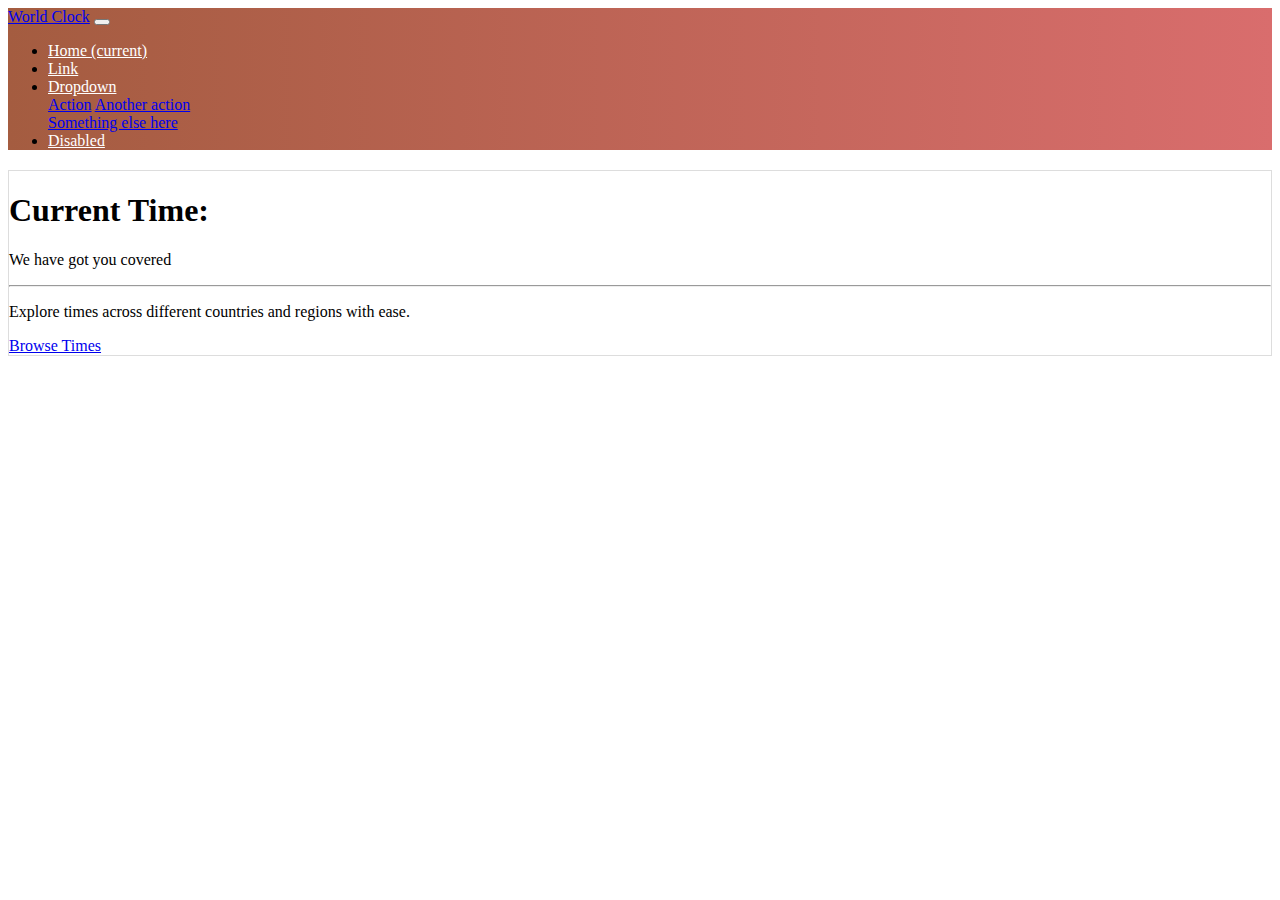
<file: Real time and date/index.html>
<!doctype html>
<html lang="en">
  <head>
    <!-- Required meta tags -->
    <meta charset="utf-8">
    <meta name="viewport" content="width=device-width, initial-scale=1, shrink-to-fit=no">

    <!-- Bootstrap CSS -->
    <link rel="stylesheet" href="https://cdn.jsdelivr.net/npm/bootstrap@4.5.3/dist/css/bootstrap.min.css" integrity="sha384-TX8t27EcRE3e/ihU7zmQxVncDAy5uIKz4rEkgIXeMed4M0jlfIDPvg6uqKI2xXr2" crossorigin="anonymous">

    <title>World Clock</title>
    <style>
      body {
        background-color: #ffffff;
        color: #000000;
      }
      .jumbotron {
        background-color: #ffffff;
        color: #000000;
        border: 1px solid #ddd;
      }
      .navbar {
        margin-bottom: 20px;
        background: linear-gradient(90deg, #a45c40, #d96d6d); /* Brown to red gradient */
      }
      .navbar-nav .nav-link {
        color: #ffffff !important;
        transition: color 0.3s ease;
      }
      .navbar-nav .nav-link:hover {
        color: #ffd700 !important; /* Gold color on hover */
      }
      .navbar-toggler-icon {
        background-image: linear-gradient(45deg, #a45c40, #d96d6d); /* Gradient for the toggler icon */
      }
      #time {
        font-weight: bold;
      }
    </style>
    <script>
      let a;
      let date;
      let time;
      const options = { weekday: 'long', year: 'numeric', month: 'long' , day: 'numeric' };
      setInterval(() => {
        a = new Date();
        date = a.toLocaleDateString(undefined, options);
        time = a.getHours() + ':' + a.getMinutes() + ':' + a.getSeconds();
        document.getElementById('time').innerHTML = time + "<br>on " + date;
      }, 1000);
    </script>
  </head>
  <body>
    <nav class="navbar navbar-expand-lg navbar-light">
      <a class="navbar-brand" href="#">World Clock</a>
      <button class="navbar-toggler" type="button" data-toggle="collapse" data-target="#navbarSupportedContent" aria-controls="navbarSupportedContent" aria-expanded="false" aria-label="Toggle navigation">
        <span class="navbar-toggler-icon"></span>
      </button>
    
      <div class="collapse navbar-collapse" id="navbarSupportedContent">
        <ul class="navbar-nav mr-auto">
          <li class="nav-item active">
            <a class="nav-link" href="#">Home <span class="sr-only">(current)</span></a>
          </li>
          <li class="nav-item">
            <a class="nav-link" href="#">Link</a>
          </li>
          <li class="nav-item dropdown">
            <a class="nav-link dropdown-toggle" href="#" id="navbarDropdown" role="button" data-toggle="dropdown" aria-haspopup="true" aria-expanded="false">
              Dropdown
            </a>
            <div class="dropdown-menu" aria-labelledby="navbarDropdown">
              <a class="dropdown-item" href="#">Action</a>
              <a class="dropdown-item" href="#">Another action</a>
              <div class="dropdown-divider"></div>
              <a class="dropdown-item" href="#">Something else here</a>
            </div>
          </li>
          <li class="nav-item">
            <a class="nav-link disabled" href="#" tabindex="-1" aria-disabled="true">Disabled</a>
          </li>
        </ul>
      </div>
    </nav>

    <div class="container my-4">
      <div class="jumbotron">
        <h1 class="display-4">Current Time: <span id="time"></span></h1>
        <p class="lead">We have got you covered</p>
        <hr class="my-4">
        <p>Explore times across different countries and regions with ease.</p>
        <a class="btn btn-primary btn-lg" href="#" role="button">Browse Times</a>
      </div>
    </div>

    <!-- Optional JavaScript; choose one of the two! -->
    <!-- Option 1: jQuery and Bootstrap Bundle (includes Popper) -->
    <script src="https://code.jquery.com/jquery-3.5.1.slim.min.js" integrity="sha384-DfXdz2htPH0lsSSs5nCTpuj/zy4C+OGpamoFVy38MVBnE+IbbVYUew+OrCXaRkfj" crossorigin="anonymous"></script>
    <script src="https://cdn.jsdelivr.net/npm/bootstrap@4.5.3/dist/js/bootstrap.bundle.min.js" integrity="sha384-ho+j7jyWK8fNQe+A12Hb8AhRq26LrZ/JpcUGGOn+Y7RsweNrtN/tE3MoK7ZeZDyx" crossorigin="anonymous"></script>

    <!-- Option 2: jQuery, Popper.js, and Bootstrap JS
    <script src="https://code.jquery.com/jquery-3.5.1.slim.min.js" integrity="sha384-DfXdz2htPH0lsSSs5nCTpuj/zy4C+OGpamoFVy38MVBnE+IbbVYUew+OrCXaRkfj" crossorigin="anonymous"></script>
    <script src="https://cdn.jsdelivr.net/npm/popper.js@1.16.1/dist/umd/popper.min.js" integrity="sha384-9/reFTGAW83EW2RDu2S0VKaIzap3H66lZH81PoYlFhbGU+6BZp6G7niu735Sk7lN" crossorigin="anonymous"></script>
    <script src="https://cdn.jsdelivr.net/npm/bootstrap@4.5.3/dist/js/bootstrap.min.js" integrity="sha384-w1Q4orYjBQndcko6MimVbzY0tgp4pWB4lZ7lr30WKz0vr/aWKhXdBNmNb5D92v7s" crossorigin="anonymous"></script>
    -->
  </body>
</html>
</file>
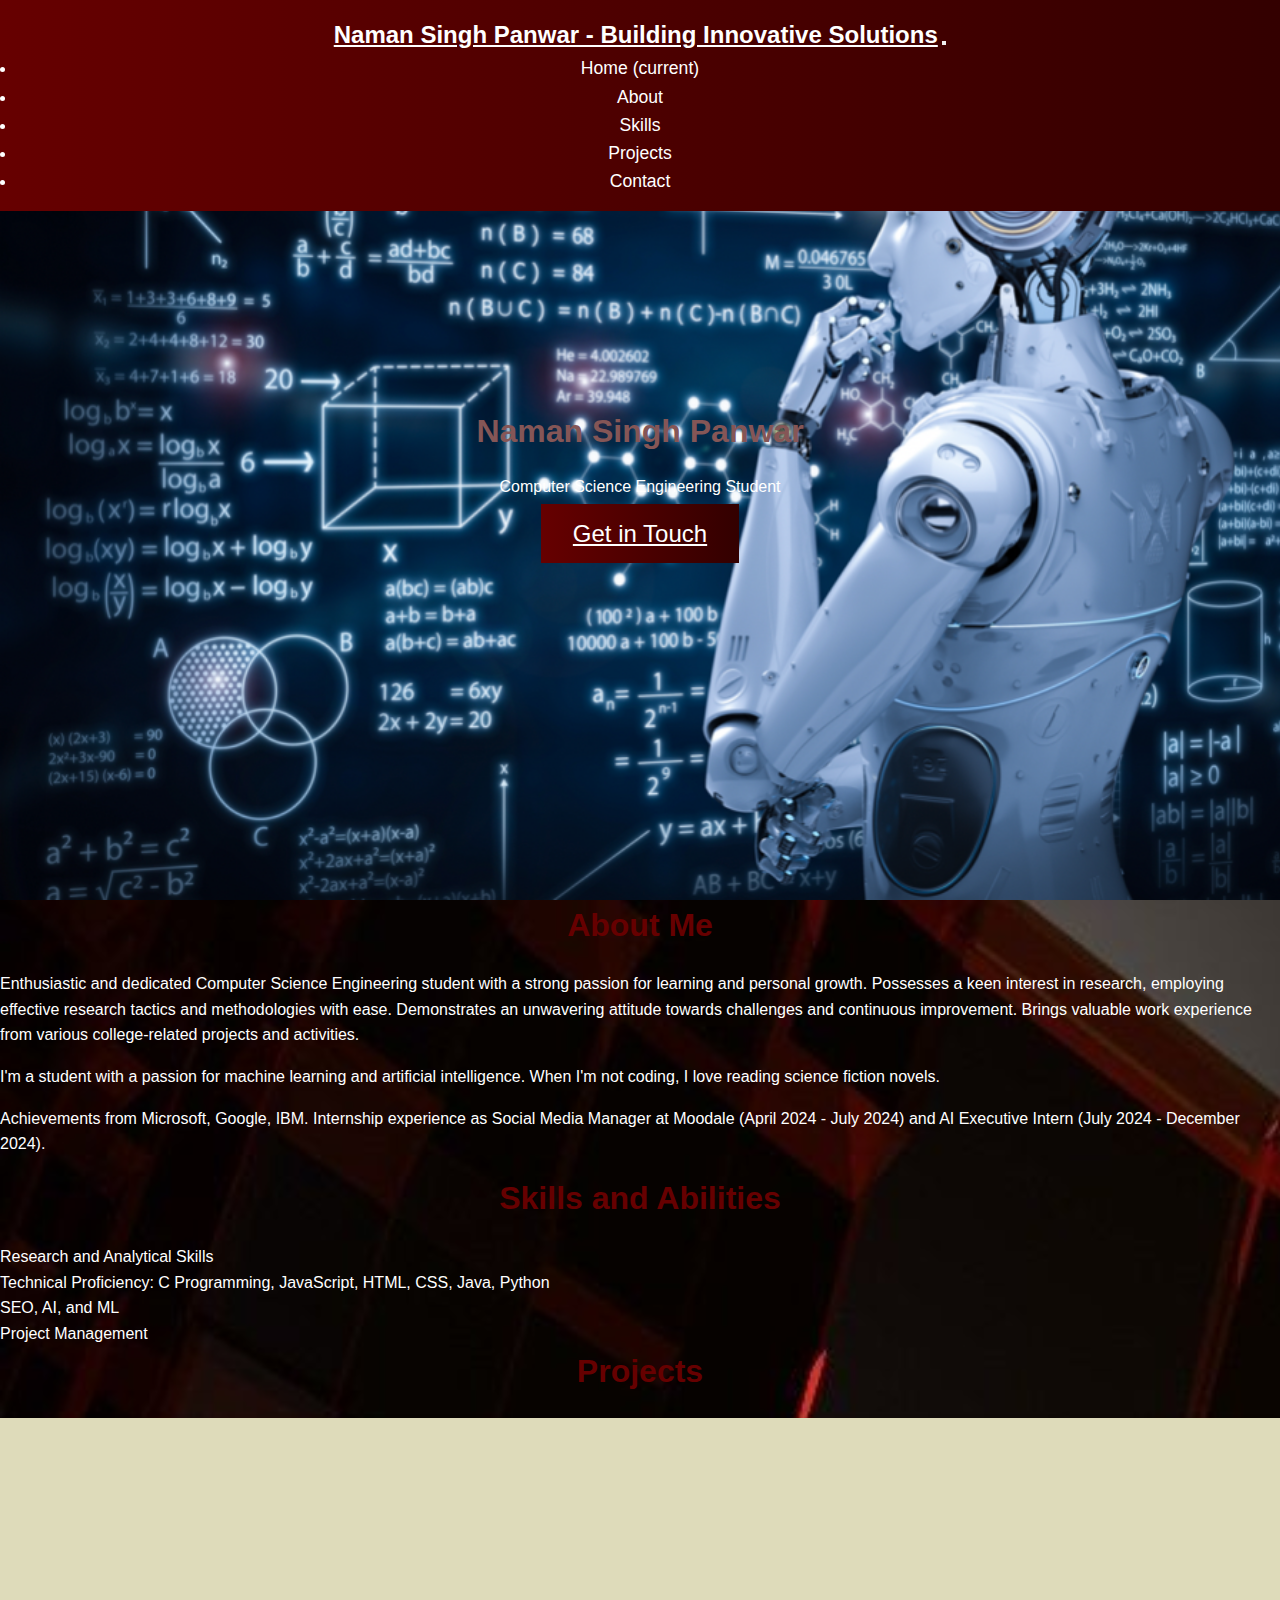
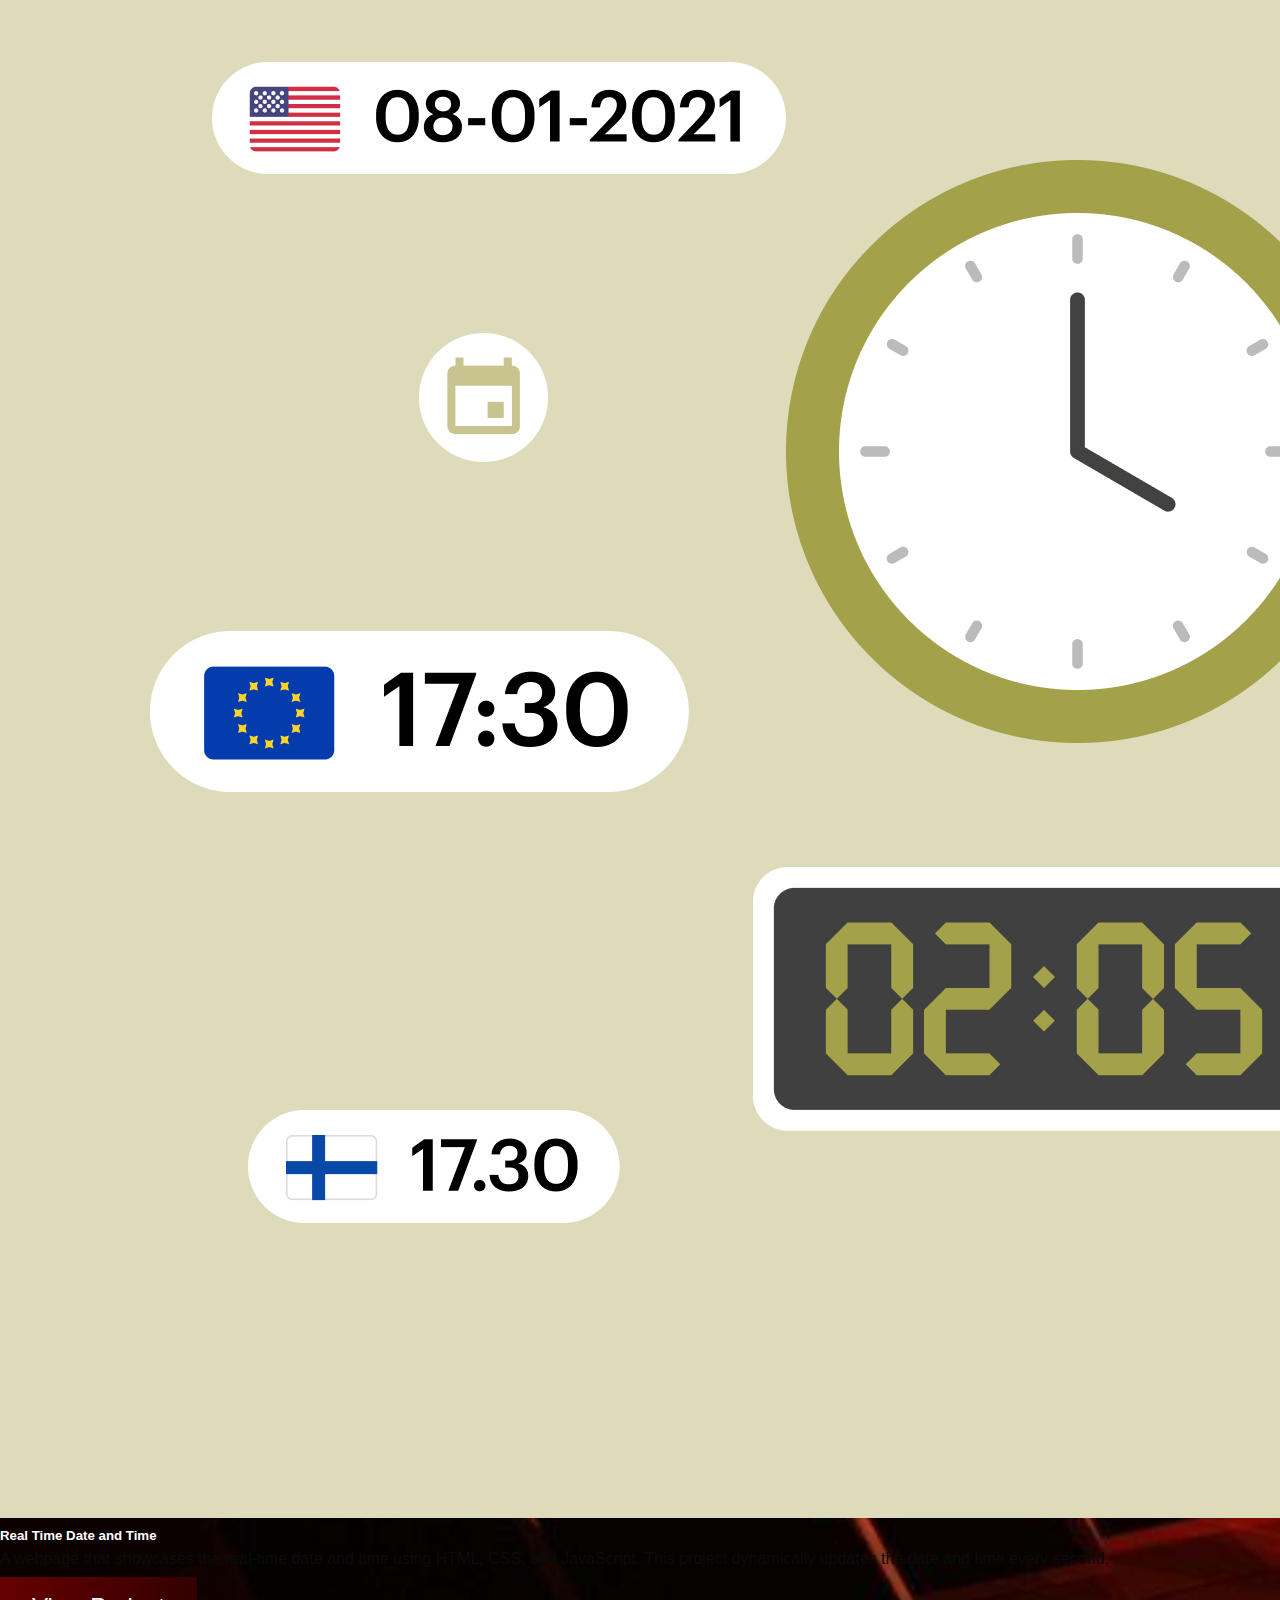
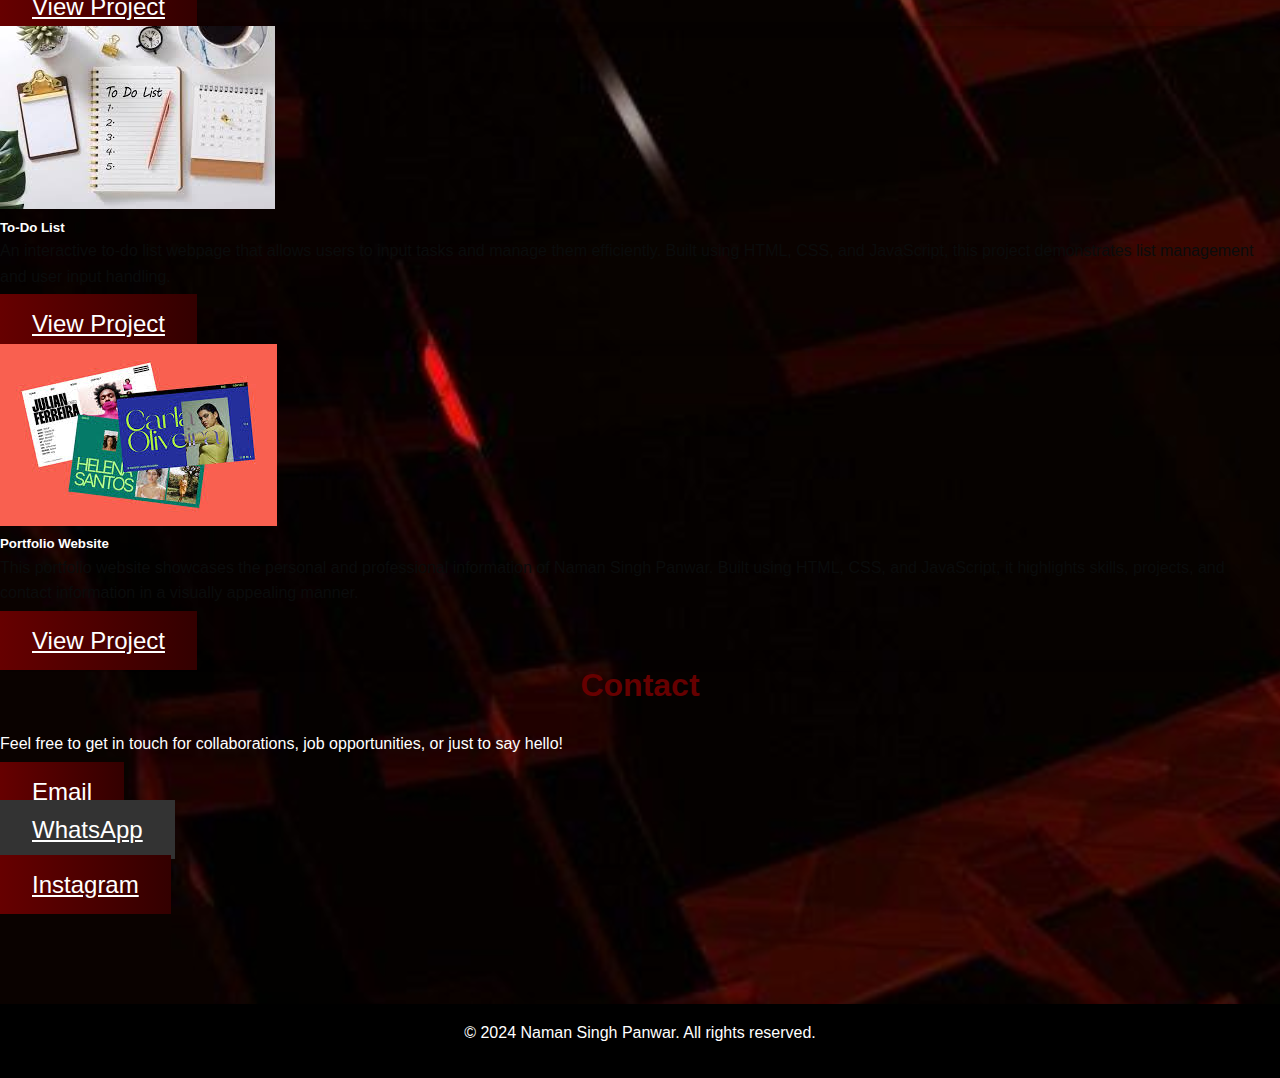
<file: Sample Portfolio/index.html>
<!doctype html>
<html lang="en">
<head>
  <!-- Required meta tags -->
  <meta charset="utf-8">
  <meta name="viewport" content="width=device-width, initial-scale=1, shrink-to-fit=no">

  <!-- Bootstrap CSS -->
  <link rel="stylesheet" href="https://cdn.jsdelivr.net/npm/bootstrap@4.5.3/dist/css/bootstrap.min.css" integrity="sha384-TX8t27EcRE3e/ihU7zmQxVncDAy5uIKz4rEkgIXeMed4M0jlfIDPvg6uqKI2xXr2" crossorigin="anonymous">

  <!-- Custom CSS -->
  <link rel="stylesheet" href="styles.css">

  <title>Naman Singh Panwar - Portfolio</title>
</head>
<body>

  <!-- Navbar -->
  <nav class="navbar navbar-expand-lg navbar-dark">
    <a class="navbar-brand" href="#">Naman Singh Panwar - Building Innovative Solutions</a>
    <button class="navbar-toggler" type="button" data-toggle="collapse" data-target="#navbarNav" aria-controls="navbarNav" aria-expanded="false" aria-label="Toggle navigation">
      <span class="navbar-toggler-icon"></span>
    </button>
    <div class="collapse navbar-collapse" id="navbarNav">
      <ul class="navbar-nav ml-auto">
        <li class="nav-item active">
          <a class="nav-link" href="#home">Home <span class="sr-only">(current)</span></a>
        </li>
        <li class="nav-item">
          <a class="nav-link" href="#about">About</a>
        </li>
        <li class="nav-item">
          <a class="nav-link" href="#skills">Skills</a>
        </li>
        <li class="nav-item">
          <a class="nav-link" href="#projects">Projects</a>
        </li>
        <li class="nav-item">
          <a class="nav-link" href="#contact">Contact</a>
        </li>
      </ul>
    </div>
  </nav>

  <!-- Hero Section with Carousel Background -->
  <header id="home" class="hero">
    <div id="backgroundCarousel" class="carousel slide carousel-fade" data-ride="carousel">
      <div class="carousel-inner">
        <div class="carousel-item active">
          <img src="tech1.png" class="d-block w-100" alt="Tech Image 1">
        </div>
        <div class="carousel-item">
          <img src="tech2.jpeg" class="d-block w-100" alt="Tech Image 2">
        </div>
        <div class="carousel-item">
          <img src="tech3.jpg" class="d-block w-100" alt="Tech Image 3">
        </div>
      </div>
    </div>
  
    <!-- Content Overlay -->
    <div class="container text-center overlay-content">
      <h1 class="display-4">Naman Singh Panwar</h1>
      <p class="lead">Computer Science Engineering Student</p>
      <a href="#contact" class="btn btn-primary btn-lg">Get in Touch</a>
    </div>
  </header>  

  <!-- About Me Section -->
  <section id="about" class="py-5">
    <div class="container">
      <h2 class="section-title">About Me</h2>
      <div class="about-me-content">
        <p>Enthusiastic and dedicated Computer Science Engineering student with a strong passion for learning and personal growth. Possesses a keen interest in research, employing effective research tactics and methodologies with ease. Demonstrates an unwavering attitude towards challenges and continuous improvement. Brings valuable work experience from various college-related projects and activities.</p>
      </div>
      <div class="row">
        <div class="col-md-6">
          <p>I'm a student with a passion for machine learning and artificial intelligence. When I'm not coding, I love reading science fiction novels.</p>
        </div>
        <div class="col-md-6">
          <p>Achievements from Microsoft, Google, IBM. Internship experience as Social Media Manager at Moodale (April 2024 - July 2024) and AI Executive Intern (July 2024 - December 2024).</p>
        </div>
      </div>
    </div>
  </section>

  <!-- Skills and Abilities Section -->
  <section id="skills" class="py-5">
    <div class="container">
      <h2 class="section-title">Skills and Abilities</h2>
      <div class="row">
        <div class="col-md-6">
          <ul class="list-unstyled skills-content">
            <li>Research and Analytical Skills</li>
            <li>Technical Proficiency: C Programming, JavaScript, HTML, CSS, Java, Python</li>
            <li>SEO, AI, and ML</li>
            <li>Project Management</li>
          </ul>
        </div>
      </div>
    </div>
  </section>

  <!-- Projects Section -->
  <section id="projects" class="py-5">
    <div class="container">
      <h2 class="section-title">Projects</h2>
      <div class="row">
        <!-- Project 1: Real Time Date and Time -->
        <div class="col-md-4">
          <div class="card">
            <img src="project1.png" class="card-img-top" alt="Real Time Date and Time">
            <div class="card-body">
              <h5 class="card-title">Real Time Date and Time</h5>
              <p style="color: #0a0c0c;">A webpage that showcases the real-time date and time using HTML, CSS, and JavaScript. This project dynamically updates the date and time every second.</p>
              <a href="https://realdateandtime.netlify.app" class="btn btn-primary" target="_blank">View Project</a>
            </div>
          </div>
        </div>

        <!-- Project 2: To-Do List -->
        <div class="col-md-4">
          <div class="card">
            <img src="project2.jpg" class="card-img-top" alt="To-Do List">
            <div class="card-body">
              <h5 class="card-title">To-Do List</h5>
              <p style="color: #0a0c0c;">An interactive to-do list webpage that allows users to input tasks and manage them efficiently. Built using HTML, CSS, and JavaScript, this project demonstrates list management and user input handling.</p>
              <a href="https://listofgreats.netlify.app" class="btn btn-primary" target="_blank">View Project</a>
            </div>
          </div>
        </div>

        <!-- Project 3: Portfolio Website -->
        <div class="col-md-4">
          <div class="card">
            <img src="project3.jpg" class="card-img-top" alt="Portfolio Website">
            <div class="card-body">
              <h5 class="card-title">Portfolio Website</h5>
              <p style="color: #0a0c0c;">This portfolio website showcases the personal and professional information of Naman Singh Panwar. Built using HTML, CSS, and JavaScript, it highlights skills, projects, and contact information in a visually appealing manner.</p>
              <a href="#" class="btn btn-primary" target="_blank">View Project</a>
            </div>
      </div>
    </div>
  </section>

  <section id="contact" class="bg- py-5">
    <div class="container">
      <h2 class="section-title">Contact</h2>
      <p class="lead">Feel free to get in touch for collaborations, job opportunities, or just to say hello!</p>
      <a href="mailto:namansingh4680@gmail.com" class="btn btn-primary btn-lg">Email </a>
      <p class="mt-3">
        <a href="https://wa.me/918209935099" class="btn btn-success btn-lg" target="_blank">WhatsApp </a>
      </p>
      <p class="mt-3">
        <a href="https://www.instagram.com/naman.xu" class="btn btn-primary btn-lg" target="_blank">Instagram</a>
      </p>
    </div>
  </section>

  <footer class="bg-dark text-white text-center py-3">
    <p>&copy; 2024 Naman Singh Panwar. All rights reserved.</p>
  </footer>

  <!-- Optional JavaScript -->
  <script src="https://code.jquery.com/jquery-3.5.1.slim.min.js" crossorigin="anonymous"></script>
  <script src="https://cdn.jsdelivr.net/npm/@popperjs/core@2.5.3/dist/umd/popper.min.js" crossorigin="anonymous"></script>
  <script src="https://cdn.jsdelivr.net/npm/bootstrap@4.5.3/dist/js/bootstrap.min.js" crossorigin="anonymous"></script>
</body>
</html>
</file>
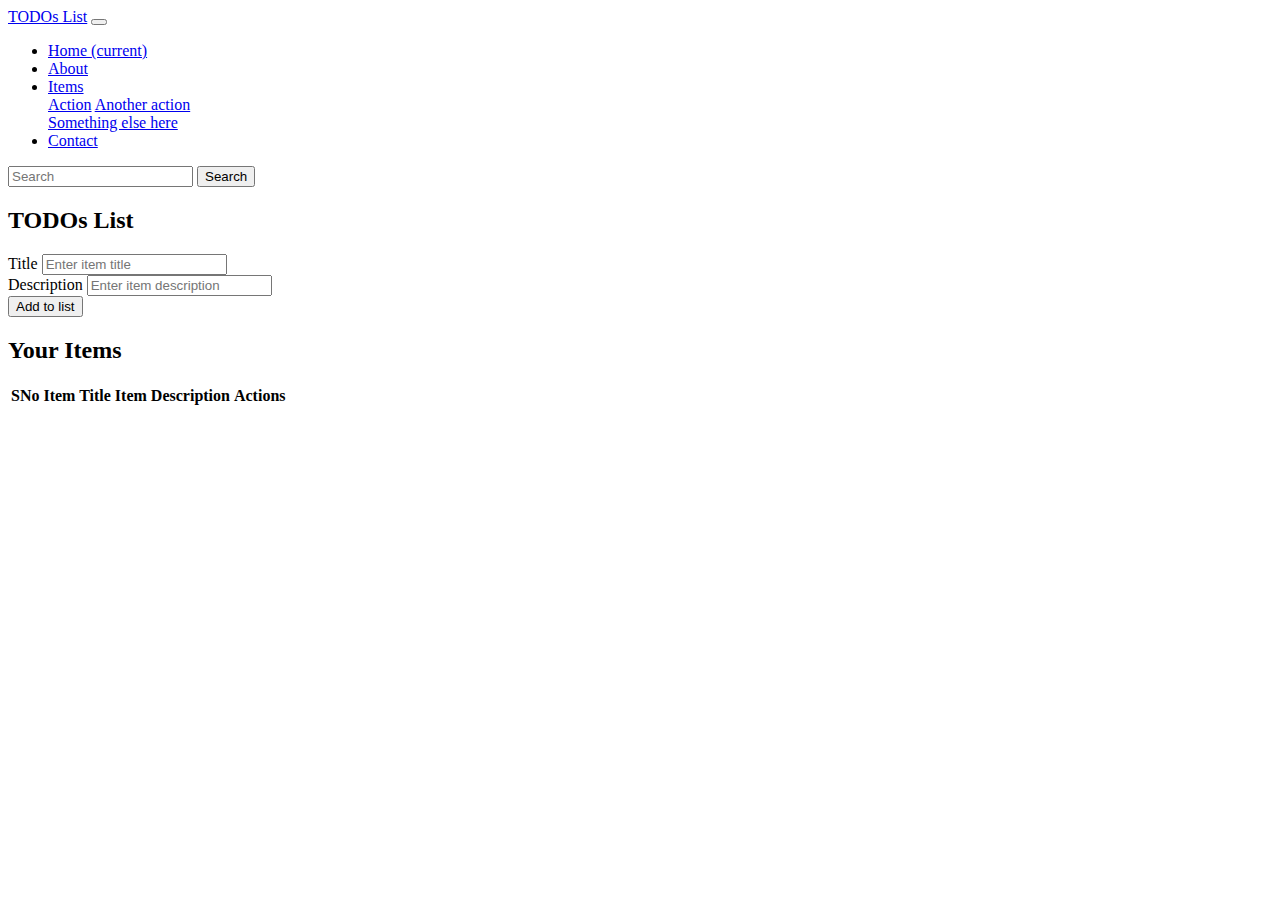
<file: to do list/index.html>
<!doctype html>
<html lang="en">

<head>
    <!-- Required meta tags -->
    <meta charset="utf-8">
    <meta name="viewport" content="width=device-width, initial-scale=1, shrink-to-fit=no">

    <!-- Bootstrap CSS -->
    <link rel="stylesheet" href="https://cdn.jsdelivr.net/npm/bootstrap@4.5.3/dist/css/bootstrap.min.css"
        integrity="sha384-TX8t27EcRE3e/ihU7zmQxVncDAy5uIKz4rEkgIXeMed4M0jlfIDPvg6uqKI2xXr2" crossorigin="anonymous">

    <title>TODOs List</title>
</head>

<body>
    <nav class="navbar navbar-expand-lg navbar-dark bg-dark">
        <a class="navbar-brand" href="#">TODOs List</a>
        <button class="navbar-toggler" type="button" data-toggle="collapse" data-target="#navbarSupportedContent"
            aria-controls="navbarSupportedContent" aria-expanded="false" aria-label="Toggle navigation">
            <span class="navbar-toggler-icon"></span>
        </button>

        <div class="collapse navbar-collapse" id="navbarSupportedContent">
            <ul class="navbar-nav mr-auto">
                <li class="nav-item active">
                    <a class="nav-link" href="#">Home <span class="sr-only">(current)</span></a>
                </li>
                <li class="nav-item">
                    <a class="nav-link" href="#">About</a>
                </li>
                <li class="nav-item dropdown">
                    <a class="nav-link dropdown-toggle" href="#" id="navbarDropdown" role="button"
                        data-toggle="dropdown" aria-haspopup="true" aria-expanded="false">
                        Items
                    </a>
                    <div class="dropdown-menu" aria-labelledby="navbarDropdown">
                        <a class="dropdown-item" href="#">Action</a>
                        <a class="dropdown-item" href="#">Another action</a>
                        <div class="dropdown-divider"></div>
                        <a class="dropdown-item" href="#">Something else here</a>
                    </div>
                </li>
                <li class="nav-item">
                    <a class="nav-link disabled" href="#" tabindex="-1" aria-disabled="true">Contact</a>
                </li>
            </ul>
            <form class="form-inline my-2 my-lg-0">
                <input class="form-control mr-sm-2" type="search" placeholder="Search" aria-label="Search">
                <button class="btn btn-outline-success my-2 my-sm-0" type="submit">Search</button>
            </form>
        </div>
    </nav>

    <div class="container my-4">
        <h2 class="text-center">TODOs List</h2>
        
        <div class="form-group">
            <label for="title">Title</label>
            <input type="text" class="form-control" id="title" placeholder="Enter item title">
        </div>
        <div class="form-group">
            <label for="description">Description</label>
            <input type="text" class="form-control" id="description" placeholder="Enter item description">
        </div>
        
        <button type="submit" id="add" class="btn btn-primary">Add to list</button>
        
        <div id="items" class="my-4"></div>
        <h2>Your Items</h2>
        <table class="table">
            <thead>
              <tr>
                <th scope="col">SNo</th>
                <th scope="col">Item Title</th>
                <th scope="col">Item Description</th>
                <th scope="col">Actions</th>
              </tr>
            </thead>
            <tbody id="tableBody">
              <!-- Items will be dynamically added here -->
            </tbody>
        </table>
    </div>

    <!-- Optional JavaScript; choose one of the two! -->

    <!-- Option 1: jQuery and Bootstrap Bundle (includes Popper) -->
    <script src="https://code.jquery.com/jquery-3.5.1.slim.min.js"
        integrity="sha384-DfXdz2htPH0lsSSs5nCTpuj/zy4C+OGpamoFVy38MVBnE+IbbVYUew+OrCXaRkfj"
        crossorigin="anonymous"></script>
    <script src="https://cdn.jsdelivr.net/npm/bootstrap@4.5.3/dist/js/bootstrap.bundle.min.js"
        integrity="sha384-ho+j7jyWK8fNQe+A12Hb8AhRq26LrZ/JpcUGGOn+Y7RsweNrtN/tE3MoK7ZeZDyx"
        crossorigin="anonymous"></script>

    <script>
        document.getElementById('add').addEventListener('click', function() {
            const title = document.getElementById('title').value;
            const description = document.getElementById('description').value;

            if (title === '' || description === '') {
                alert('Please fill out both fields.');
                return;
            }

            // Retrieve existing items from localStorage
            let items = localStorage.getItem('itemsJson');
            if (items === null) {
                items = [];
            } else {
                items = JSON.parse(items);
            }

            // Add new item
            items.push([title, description]);
            localStorage.setItem('itemsJson', JSON.stringify(items));

            // Update the table
            updateTable();
        });

        function updateTable() {
            let items = localStorage.getItem('itemsJson');
            if (items === null) {
                items = [];
            } else {
                items = JSON.parse(items);
            }

            let tableBody = document.getElementById('tableBody');
            tableBody.innerHTML = '';

            items.forEach((item, index) => {
                const row = document.createElement('tr');
                row.innerHTML = `
                    <th scope="row">${index + 1}</th>
                    <td>${item[0]}</td>
                    <td>${item[1]}</td>
                    <td><button class="btn btn-sm btn-danger" onclick="deleteItem(${index})">Delete</button></td>
                `;
                tableBody.appendChild(row);
            });
        }

        function deleteItem(index) {
            let items = localStorage.getItem('itemsJson');
            if (items === null) {
                items = [];
            } else {
                items = JSON.parse(items);
            }

            items.splice(index, 1);
            localStorage.setItem('itemsJson', JSON.stringify(items));
            updateTable();
        }

        // Initialize table on page load
        updateTable();
    </script>

</body>

</html>
</file>
<file: Sample Portfolio/styles.css>
/* Global Styles */
* {
  box-sizing: border-box;
  margin: 0;
  padding: 0;
}

body {
  font-family: 'Arial', sans-serif;
  line-height: 1.6;
  background-image: url('redtheme.jpg');
  background-size: cover;
  background-position: left;
  color: #fff;
  overflow-x: hidden;
}

h1, h2, h3 {
  font-weight: bold;
  margin-bottom: 0.5em;
  color: #855656;
}

p {
  margin-bottom: 1em;
}

/* Navbar Styles */
.navbar {
  background: linear-gradient(90deg, #660000, #330000);
  padding: 1rem;
  text-align: center;
  position: fixed;
  top: 0;
  left: 0;
  width: 100%;
  z-index: 10;
}

.navbar-brand {
  font-size: 1.5rem;
  font-weight: bold;
  color: #fff;
}

.nav-link {
  font-size: 1.1rem;
  color: #ffffff;
  transition: color 0.3s ease, transform 0.3s ease;
  text-decoration: none;
}

.nav-link:hover {
  color: #fff;
  transform: scale(1.1);
}

/* Hero Section Styles */
.hero {
  height: 100vh;
  display: flex;
  justify-content: center;
  align-items: center;
  padding-top: 60px;
  position: relative;
  overflow: hidden;
}

/* Hero Section Styles continued */
.hero .carousel {
  position: absolute;
  top: 0;
  left: 0;
  width: 100%;
  height: 100%;
  object-fit: cover;
  z-index: 1; /* Ensure carousel is behind the content overlay */
}

.hero .carousel-inner {
  height: 100%;
}

.hero .carousel-item {
  height: 100%;
}

.hero .carousel-item img {
  height: 100%;
  object-fit: cover;
}

.overlay-content {
  position: relative;
  z-index: 2; /* Ensure content is above the carousel */
  color: #fff;
  text-align: center;
}

/* Button Styles */
.btn {
  background-color: #333;
  color: #fff;
  border: none;
  padding: 1rem 2rem;
  font-size: 1.5rem;
  cursor: pointer;
  transition: background 0.3s ease, transform 0.3s ease;
}

.btn:hover {
  background-color: #555;
  transform: scale(1.05);
}

.btn-primary {
  background: linear-gradient(90deg, #660000, #330000);
  border: none;
}

.btn-primary:hover {
  background: linear-gradient(90deg, #330000, #660000);
  transform: scale(1.05);
}

/* Skills and Abilities Section */
.skills {
  background-color: #330000;
  padding: 2rem;
  text-align: center;
  margin-top: 100px;
}

.skills h2 {
  font-size: 2rem;
  font-weight: bold;
  margin-bottom: 1rem;
}

.skills ul {
  list-style: none;
  padding: 0;
  margin: 0;
}

.skills li {
  font-size: 1.5rem;
  margin-bottom: 1rem;
}

/* About Me Section */
.about-me {
  background-color: #660000;
  padding: 2rem;
  text-align: center;
  margin-top: 100px;
}

.about-me h2 {
  font-size: 2rem;
  font-weight: bold;
  margin-bottom: 1rem;
}

.about-me p {
  font-size: 1.5rem;
  margin-bottom: 2rem;
}

/* Section Title Styles */
.section-title {
  font-size: 2rem;
  font-weight: bold;
  margin-bottom: 20px;
  text-align: center;
  color: #660000;
}

/* Card Styles */
.card {
  border: none;
  border-radius: 10px;
  box-shadow: 0 4px 8px rgba(0, 0, 0, 0.2);
  transition: transform 0.3s ease;
}

.card:hover {
  transform: scale(1.05);
}

/* Footer Styles */
footer {
  background: #000000;
  color: #ffffff;
  padding: 1rem;
  text-align: center;
  margin-top: 100px;
  position: relative;
  bottom: 0;
  left: 0;
  width: 100%;
}

/* Additional Styles */
.bg-light {
  background: #f8f9fa;
}

.project-image {
  width: 100%;
  height: 200px;
  background-size: cover;
  background-position: center;
}

/* Heading Writings */
.heading-writing {
  font-size: 2rem;
  font-weight: bold;
  margin-bottom: 1rem;
  color: #660000;
}

.heading-writing span {
  color: #fff;
}
</file>
